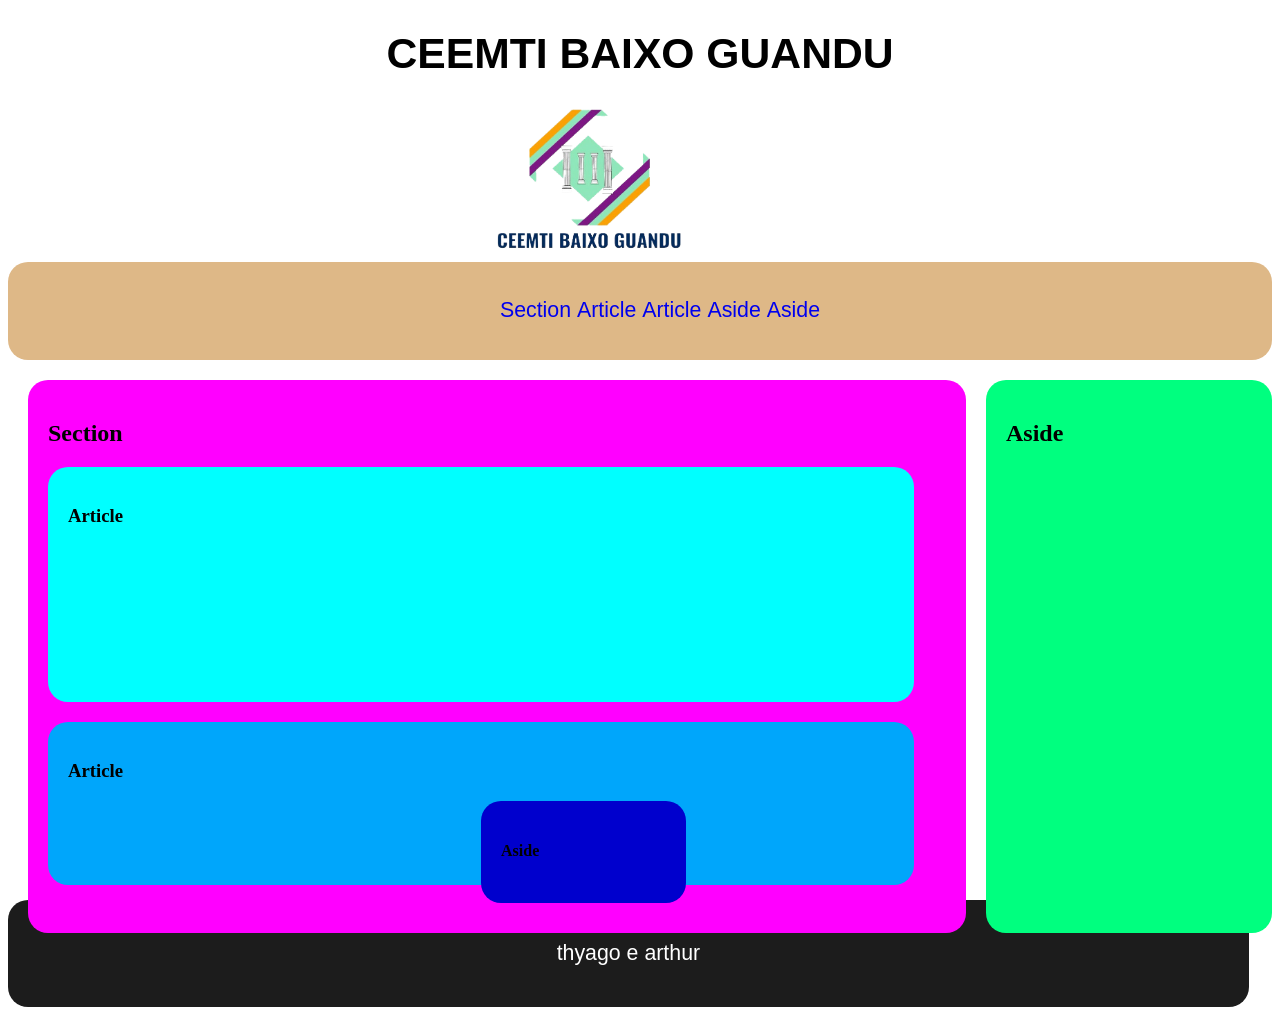
<file: index.html>
<!DOCTYPE html>
<html lang="pt-br">
    <head>

    <meta name="viewport" content="width=device-width, initial-scale=1">
    <meta charset="UTF-8">
    <meta http-equiv="X-UA-Compatible" content="IE=edge">
    <link rel="stylesheet" href="ATI-27-05.css" type="text/css">

    </head>

    <body>

    <header>

    <h1>CEEMTI BAIXO GUANDU</h1>   
    <img src="Logo Escola.png">  
        
    <nav>
        <ul>
            <a href="#"><li>Section</li></a>
            <a href="#"><li>Article</li></a>
            <a href="#"><li>Article</li></a>
            <a href="#"><li>Aside</li></a>
            <a href="#"><li>Aside</li></a>
        </ul>
    </nav>
        
    </header>

    <main>
        <section id="page">
            <h1>Section</h1>
                <article id="divisao"> 
                    <h1>Article</h1>
                </article>

                <article id="pipi">
                    <h1>Article</h1>

                    <aside id="pepe">
                        <h1>Aside</h1>
                    </aside>

                </article>  

        </section>

        <aside id="popo">
            <h1>Aside</h1>
        </aside>
        
    </main>

    <footer>
        <p> thyago e arthur </p>
    </footer>

    </body>

</html>
</file>
<file: ATI-27-05.css>
header {
    justify-content: center;
    align-items: center;
    text-align: center;
    text-decoration: none;
    font-size: 16pt;
    font-family:  Gill Sans, sans-serif;
}

img {
    margin-right: 100px;
    width: 190px;
    height: 150px;    
}

li{
    display: inline-block;
    list-style-type: none;
}

nav {
    color: 	#F5DEB3;
    background-color: #DEB887;
    text-decoration: none;
    font-size: 16pt;
    font-family:  Gill Sans, sans-serif;
    padding: 15px;
    position: static;
    border-radius: 20px;
}

main{
    display: flex;
    height: 60vh;
}

#page {
    background-color: #FF00FF;
    padding: 20px;
    border-radius: 20px;
    margin: 20px;
    height: 95%;
    width: 73%;
    display: block;
}

#pepe{
    background-color: #0000CD;
    padding: 20px;
    border-radius: 20px;
    width: 20%;
    height: 50%;
    margin-left: 50%;
}

#pipi {
    background-color:#00a6fb;
    width: 92%;
    height: 24%;
    padding: 20px;
    margin-top: 20px;
    border-radius: 20px;
}

#popo {
    border-radius: 20px;
    background-color: #00FF7F;
    padding: 20px;
    margin: 20px 0px 0px 0px;
    height: 95%;
    width: 20%;
}

#divisao {
    background-color: #00FFFF;
    width: 92%;
    height: 38%;
    padding: 20px;
    border-radius: 20px;
}

footer {
    background: #1C1C1C;
    color: #ffffff;
    text-align: center;
    padding: 20px;
    border-radius: 20px;
    width: 95%;
}

footer p {
    font-size: 16pt;
    font-family: 'Comic Sans MS', sans-serif;
}
</file>
